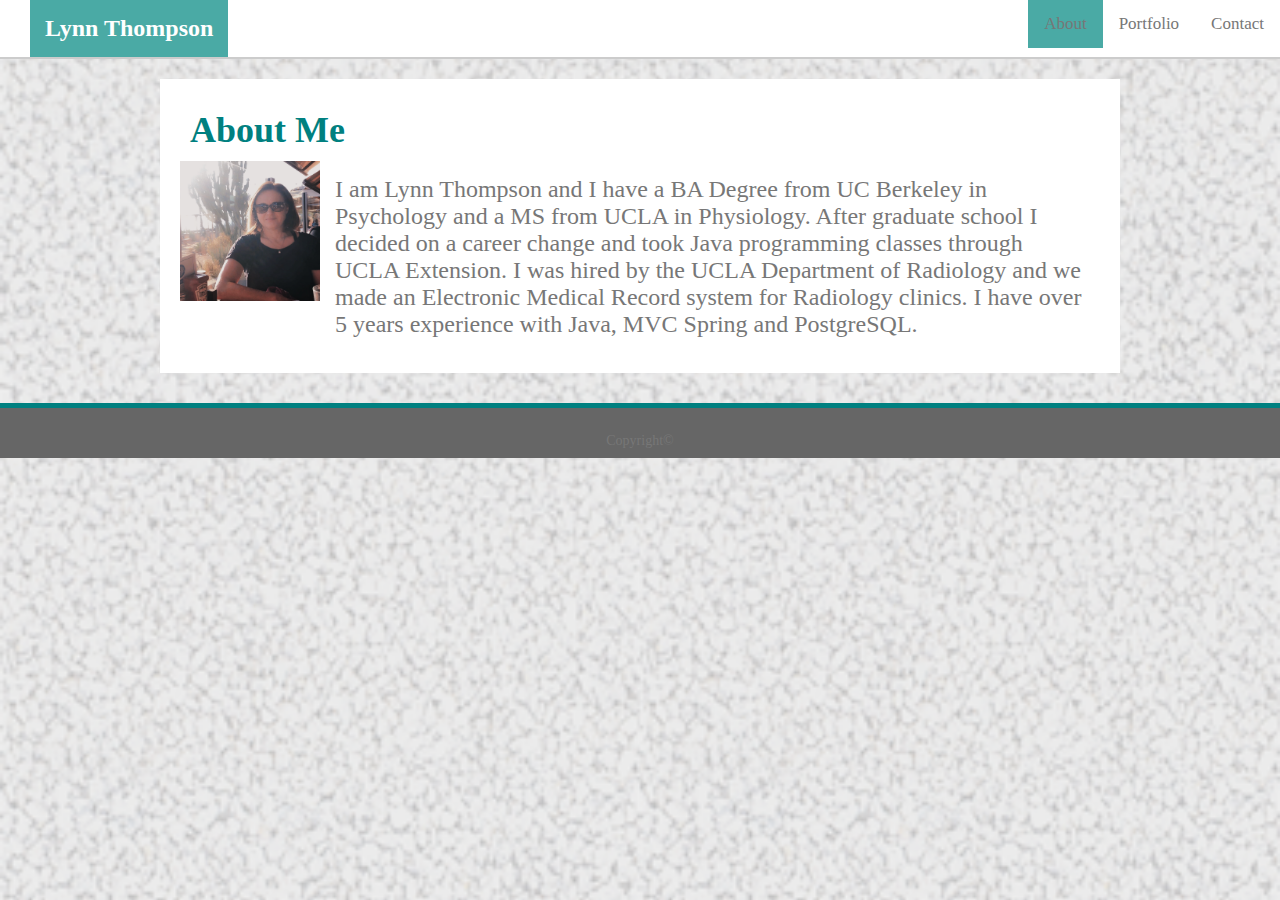
<file: index.html>
<!DOCTYPE html>
<html>
    <head>
        <meta charset="UTF-8">
        <meta name="viewport" content="width=device-width, initial-scale=1.0">
        <title>Lynn Thompson's Portfolio</title>
        <link rel="stylesheet" type="text/css" href="assets/css/style.css">
        <script src="https://ajax.googleapis.com/ajax/libs/jquery/2.2.2/jquery.min.js"></script>
        <script src="assets/js/script.js"></script>
    </head>
    <body>

        <div class="outer_contaner">
            <!-- START: Top Banner and Navbar  -->
            <header>
                <div class="topbanner">
                    <h1 class="main_title_label">Lynn Thompson</h1>
                    <nav>
                        <ul class="topnav">
                            <li> <a class="nav_link selected" href="index.html">About</a></li>
                            <li><a class="nav_link" href="portfolio.html">Portfolio</a></li>
                            <li><a class="nav_link" href="contact.html">Contact</a></li>
                            <li class="icon">
                                    <a href="javascript:void(0);" id="icon_link" >&#9776;</a>
                            </li>
                        </ul>
                    </nav>
                </div>               
            </header>   
            <!-- END: Top Banner and Navbar -->


            <!-- <div class="main_content_about_me"> -->
                <div class="main_content">
                    <h2 class="header_label">About Me</h2>
                    <img id="about_me_photo" src="assets/images/lynn.png" alt="Photo of Lynn Thompson" height=140 width=140px>
                    <p class="about_me_summary">I am Lynn Thompson and I have a BA Degree from UC Berkeley in Psychology and a MS from UCLA in Physiology. After graduate school I decided on a career change and took Java programming classes through UCLA Extension. I was hired by the UCLA Department of Radiology and we made an Electronic Medical Record system for Radiology clinics. 

                        I have over 5 years experience with Java, MVC Spring and PostgreSQL. 
                    </p>
                    
                </div>
                
            <!-- </div> -->
        </div> <!-- outer_container -->
        <footer>Copyright&copy;</footer>
    </body>
</html>
</file>
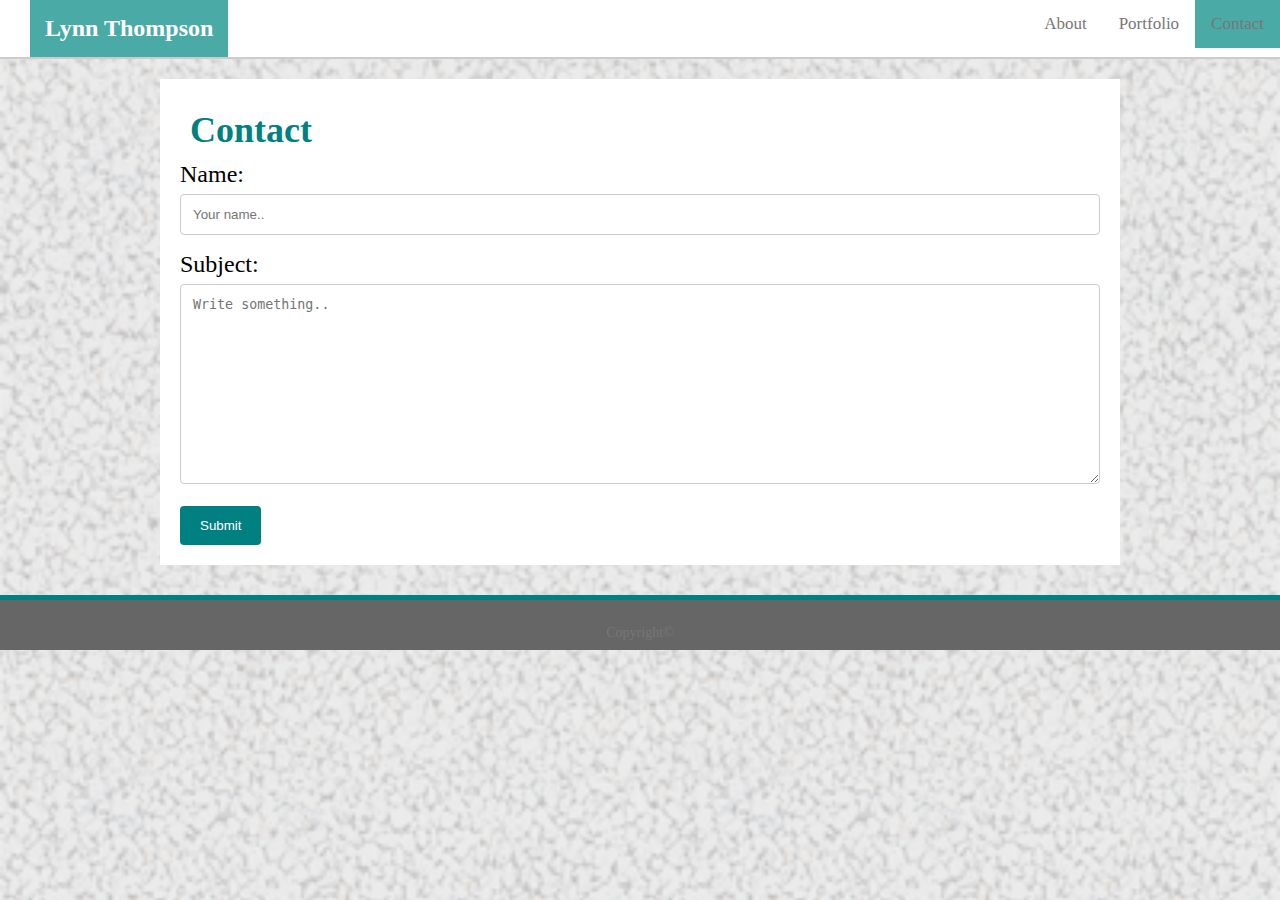
<file: contact.html>
<!DOCTYPE html>
<html>
    <head>
        <meta charset="UTF-8">
        <meta name="viewport" content="width=device-width, initial-scale=1.0">
        <title>Contact Lynn Thompson</title>
        <link rel="stylesheet" type="text/css" href="assets/css/style.css">
        <script src="https://ajax.googleapis.com/ajax/libs/jquery/2.2.2/jquery.min.js"></script>
        <script src="assets/js/script.js"></script>
    </head>
    <body>
            <div class="outer_contaner">
        <!-- START: Top Banner and Navbar  -->
        <header>
                <div class="topbanner">
                    <h1 class="main_title_label">Lynn Thompson</h1>
                    <nav>
                        <ul class="topnav">
                            <li><a class="nav_link" href="index.html">About</a></li>
                            <li><a class="nav_link" href="portfolio.html">Portfolio</a></li>
                            <li><a class="nav_link selected" href="contact.html">Contact</a></li>
                            <li class="icon">
                                    <a href="javascript:void(0);" id="icon_link" >&#9776;</a>
                            </li>
                        </ul>
                    </nav>
                </div>               
            </header>   
            <!-- ENDL Top Banner and Navbar -->
        <div class="main_content">
            <h2 class="header_label">Contact</h2>
            <form class="contact_form">
                    <label for="name">Name:</label>
                    <input type="text" id="name" name="Name" placeholder="Your name..">
                   
                
                    <label for="subject">Subject:</label>
                    <textarea id="subject" name="subject" placeholder="Write something.." style="height:200px"></textarea>
                
                    <input type="submit" value="Submit">
                
                  </form>
        </div> <!-- END main_content_contact-->
        <footer>Copyright&copy;</footer>
        </div>
    </body>
    
</html>
</file>
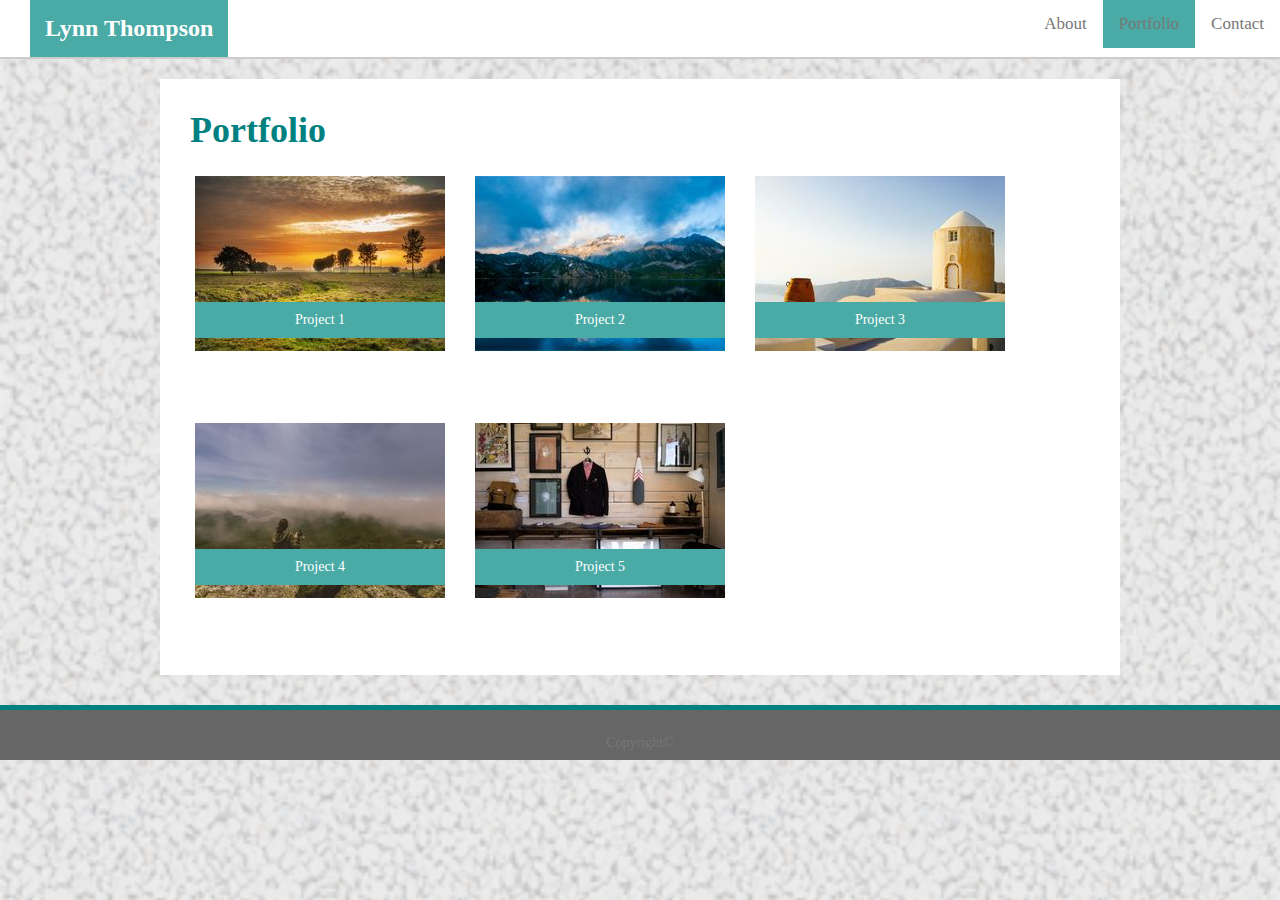
<file: portfolio.html>
<!DOCTYPE html>
<html>
    <head>
        <meta charset="UTF-8">
        <meta name="viewport" content="width=device-width, initial-scale=1.0">
        <title>Lynn Thompson's Portfolio</title>
        <link rel="stylesheet" type="text/css" href="assets/css/style.css">
        <script src="https://ajax.googleapis.com/ajax/libs/jquery/2.2.2/jquery.min.js"></script>
        <script src="assets/js/script.js"></script>
    </head>
    <body>
    <div class="outer_contaner">
        <!-- START: Top Banner and Navbar  -->
        <header>
                <div class="topbanner">
                    <h1 class="main_title_label">Lynn Thompson</h1>
                    <nav>
                        <ul class="topnav">
                            <li><a class="nav_link" href="index.html">About</a></li>
                            <li><a class="nav_link selected" href="portfolio.html">Portfolio</a></li>
                            <li><a class="nav_link" href="contact.html">Contact</a></li>
                            <li class="icon">
                                    <a href="javascript:void(0);" id="icon_link" >&#9776;</a>
                            </li>
                        </ul>
                    </nav>
                </div>               
            </header>   
            <!-- ENDL Top Banner and Navbar -->
            
            
        <div class="main_content">
                <h2 class="header_label">Portfolio</h2>
            
           <div class="row">
                <div class="col-4 left">
                    <div class="image_wrapper">
                        <a class="photo" href="assets/images/field.jpg">
                            <figure>
                                <img  class="project_image" src="assets/images/field.jpg" alt="Project 1">
                            </figure>
                        </a>
                        <div class="project_label">Project 1</div>                    
                    </div>
                </div>
                <div class="col-4 left">
                    <div class="image_wrapper">
                        <a class="photo" href="assets/images/lake.jpeg">
                            <figure>
                                <img class="project_image" src="assets/images/lake.jpeg" alt="Project 2">
                            </figure>
                        </a>
                        <div class="project_label">Project 2</div>                    
                    </div>
                </div>
                <div class="col-4 left">
                    <div class="image_wrapper">
                        <a class="photo" href="assets/images/greece.jpg">
                            <figure>
                                <img class="project_image" src="assets/images/greece.jpg" alt="Project 3">
                            </figure>
                        </a>
                        <div class="project_label">Project 3</div>                    
                    </div>
                </div>
                </div>
                <div class="row">
                <div class="col-4 left">
                        <div class="image_wrapper">
                                <a class="photo" href="assets/images/meditation.jpeg">
                                    <figure>
                                      <img  class="project_image" src="assets/images/meditation.jpeg" alt="Project 4">
                                    </figure>
                                </a>
                                <div class="project_label">Project 4</div>                    
                            </div>
                    </div>
            

           
                    <div class="col-4 left">
                        <div class="image_wrapper">
                            <a class="photo" href="assets/images/store.jpeg">
                                <figure>
                                    <img class="project_image" src="assets/images/store.jpeg" alt="Project 5">
                                </figure>
                            </a>
                            <div class="project_label">Project 5</div>                    
                        </div>  
                    </div>
            </div>
        </div>
        <footer>Copyright&copy;</footer>
    </div> <!-- END outer_container -->
    </body>
</html>
</file>
<file: assets/css/style.css>
/**
 * Responsive Portfolio CSS
 **/

 /**
    Style default is for Large Desktop
 */

 * { margin: auto; padding: 0; box-sizing: border-box;}
  
 html {
    height: 100%;
    width: 100%;
  }

header {
    width:100%; 
    background-color: white;
}

body {
    font-size: 24px;
    background-image: url("../images/gravel.png");
    background-position: center;
    background-repeat:repeat;
    background-size: cover;
}
  
.topbanner {
    overflow: auto;
    background: #ffffff;
    border-bottom: solid 2px #cccccc;
    width: 100%;
    margin-bottom: 20px;
}

.main_title_label {
    margin-left:30px;;
    float: left;
    background: #4aaaa5;
    color: white;
    font-size: 24px;
    padding: 15px;
    font-family: 'Georgia', 'Times', 'Times New Roman', serif;
}


/* Remove margins and padding from the list, and add a black background color */
ul.topnav {
    float: right;
    list-style-type: none;
    overflow: auto;
}

/* Float the list items side by side */
ul.topnav li {float: left;}

/* Style the links inside the list items */
ul.topnav li a {
    display: inline-block;
    color: #777777;
    text-align: center;
    padding: 14px 16px;
    text-decoration: none;
    transition: 0.3s;
    font-size: 17px;
}

.selected { background-color:#4aaaa5}

/* Change background color of links on hover */
ul.topnav li a:hover {background-color:#65ede6;}

/* Hide the list item that contains the link that should open and close the topnav on small screens */
ul.topnav li.icon {display: none;}


.main_content {
    clear: both;
    margin-top: 20px;
    width:960px;
    font-size: 24px;
    background:#ffffff;
    padding: 20px;
    /* background:green; */
}

.row::after {
    content: "";
    clear: both;
    display: table;
}

[class*="col-"] {
    float: left;
    padding: 15px;
}

/* Main content panel, holds everything (header and footer too)*/
.outer_container {
    clear: both;
    margin-top: 20px;
    width:960px;
    font-size: 24px;
    background:#ffffff;
    padding: 20px;
    /* background: green; */
}
  

.header_label {
    color:teal;
    margin:0px 0px 0px 10px;
    padding-top: 10px;
    padding-bottom: 10px;
    border-bottom:s solid 2px #777777;
}

#about_me_photo {
    float:left;
    height: 140;
    width:140;
    margin-right: 15px;
    margin-bottom: 15px;
}

.about_me_summary {
    color:#777777;
    padding: 10px;
    margin: 5px;
}

.project_label {
    position: relative;
    margin: 0;
    width:250px;
    background: #4aaaa5;
    color: white;
    font-size: 14px;
    text-align: center;
    padding: 10px;
    font-family: 'Georgia', 'Times', 'Times New Roman', serif;
    top: -55px;
  }

/* Style inputs with type="text", select elements and textareas */
input[type=text], select, textarea {
    width: 100%; 
    padding: 12px; 
    border: 1px solid #ccc; 
    border-radius: 4px; /* Rounded borders */
    box-sizing: border-box; /* Make sure that padding and width stays in place */
    margin-top: 6px; /* Add a top margin */
    margin-bottom: 16px; /* Bottom margin */
    resize: vertical /* Allow the user to vertically resize the textarea (not horizontally) */
}

/* Style the submit button with a specific background color etc */
input[type=submit] {
    background-color: teal;
    color: white;
    padding: 12px 20px;
    border: none;
    border-radius: 4px;
    cursor: pointer;
}

/* When moving the mouse over the submit button, add a darker green color */
input[type=submit]:hover {
    background-color: #1c4443;
}

/* Add a background color and some padding around the form */
.container {
    width:100%;
    height:100%;
}

/*
Footer with copywrite.
 */
 footer {
    /* position: absolute; */
    bottom: 0;
    width: 100%;
    height: 30px;
    border-top: solid 5px teal;
    margin-top: 30px;
    background:#666666;
    color:#777777;
    padding: 25px;
    text-align: center;
    font-size: 14px;
} 

/* Mobile Screen Size Begin */
/* For xs mobile phones: */
@media handheld, screen and (max-width: 640px) {

    [class*="col-"] {
        width: 100%;
    } 

    /* Float the list items side by side */
    ul.topnav li {float: left;}

    ul.topnav li {display: none;}

    ul.topnav li.icon {
      float: right;
      display: inline-block;
    }
    
    ul.topnav.responsive {position: relative;  margin-top: 45px;}

    ul.topnav.responsive li.icon {
      position: absolute;
      right: 0;
      top: 0;
      display: none;
    }
   
    ul.topnav.responsive li {
        float: none;
        display: inline;
    }
    
    ul.topnav.responsive li a {
        display: block;
        text-align: left;
    }

    .topbanner {
        position:static;
        margin-bottom: 5px;
    }

    .main_content {
        width: 100%;
        padding-top: 5px;
        margin-top: 5px;
        /* background: blue; */
    }

    .about_me_summary {
        color:#777777;
        padding: 0px;
        margin: 0px;
    }

    .project_image {
        width: 100%;
        height: auto;     
    }

    .project_label{
        width:100%
    }
  }
 /* End of Mobile Phone Size Rules */ 
  
  
  /* Medium Size: Medium sized mobile phones/screens Screen Size Begin */
  @media handheld, screen and (min-width: 641px) and (max-width: 768px) {
    
    [class*="col-"] {
        width: 100%;
    } 

    .topbanner {
        margin-bottom: 5px;
    }

    .main_content {
        width: 100%;
        padding-top: 5px 5px 5px 5px;
        margin-top:5px;
        /* background: yellow; */
    }

    .about_me_summary {
        color:#777777;
        padding: 0px;
        margin: 0px;
    }

    .project_image {
        width: 100%;
        height: auto;     
    }

    .project_label{
        width:100%
    }
  }
  /* Medium Screen Size End */
  
  /* Tablet size */ 
@media screen and (min-width: 769px) and (max-width: 980px) { 
    .col-1 {width: 8.33%;}
    .col-2 {width: 16.66%;}
    .col-3 {width: 25%;}
    .col-4 {width: 33.33%;}
    .col-5 {width: 41.66%;}
    .col-6 {width: 50%;}
    .col-7 {width: 58.33%;}
    .col-8 {width: 66.66%;}
    .col-9 {width: 75%;}
    .col-10 {width: 83.33%;}
    .col-11 {width: 91.66%;}
    .col-12 {width: 100%;}
    
  
    .main_content {
        width: 90%;
        padding-top: 10px;
        /* background:pink; */
    }

    .project_image {
        width: 100%;
        height: auto;     
    }
  
    .project_label{
        width:100%
    }
  }
</file>
